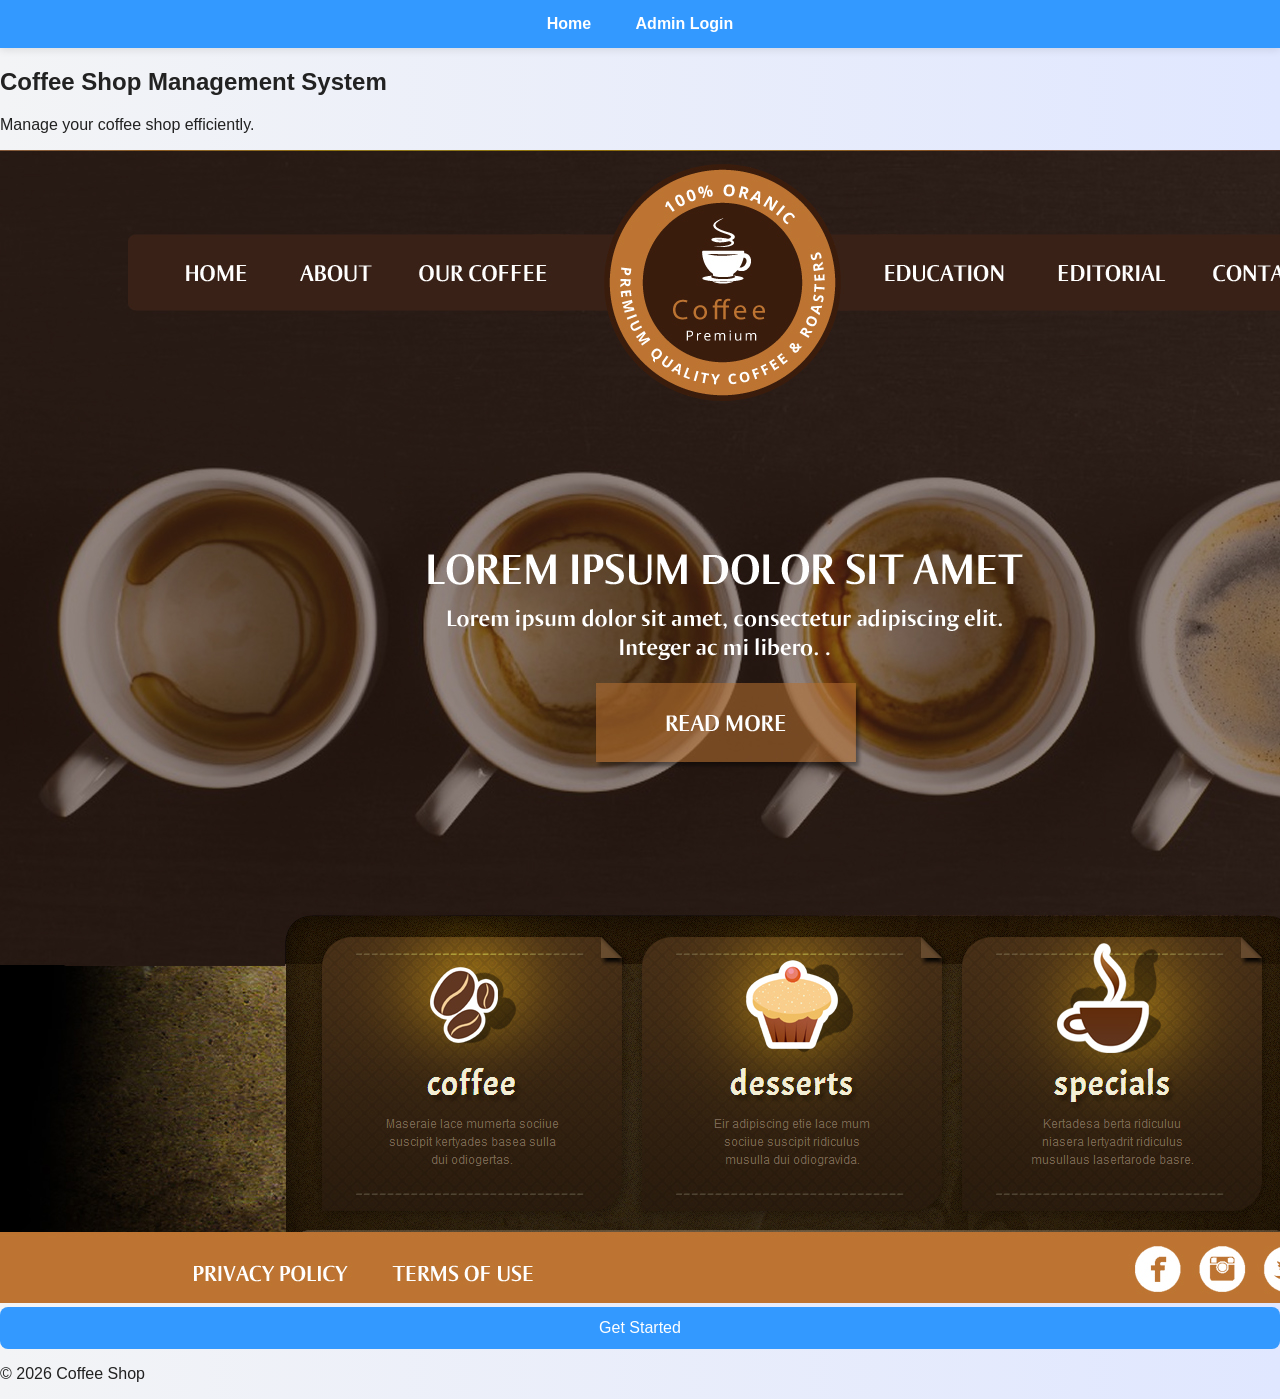
<file: index.html>
<!DOCTYPE html>
<html>
<head>
    <title>Coffee Shop Management System</title>
<meta name="viewport" content="width=device-width, initial-scale=1.0">
   <link rel="stylesheet" href="style.css">
</head>
<body class="home-bg">

<header>
  <nav>
    <a href="index.html">Home</a>
    <a href="login.html">Admin Login</a>
  </nav>
</header>

<main>
  <section class="hero">
    <h1>Coffee Shop Management System</h1>
    <p>Manage your coffee shop efficiently.</p>
    <img src="coffe.jpg" alt="Coffee cups on table">
    <button>Get Started</button>
  </section>
</main>

<footer>
  <p>© 2026 Coffee Shop</p>
</footer>
</file>
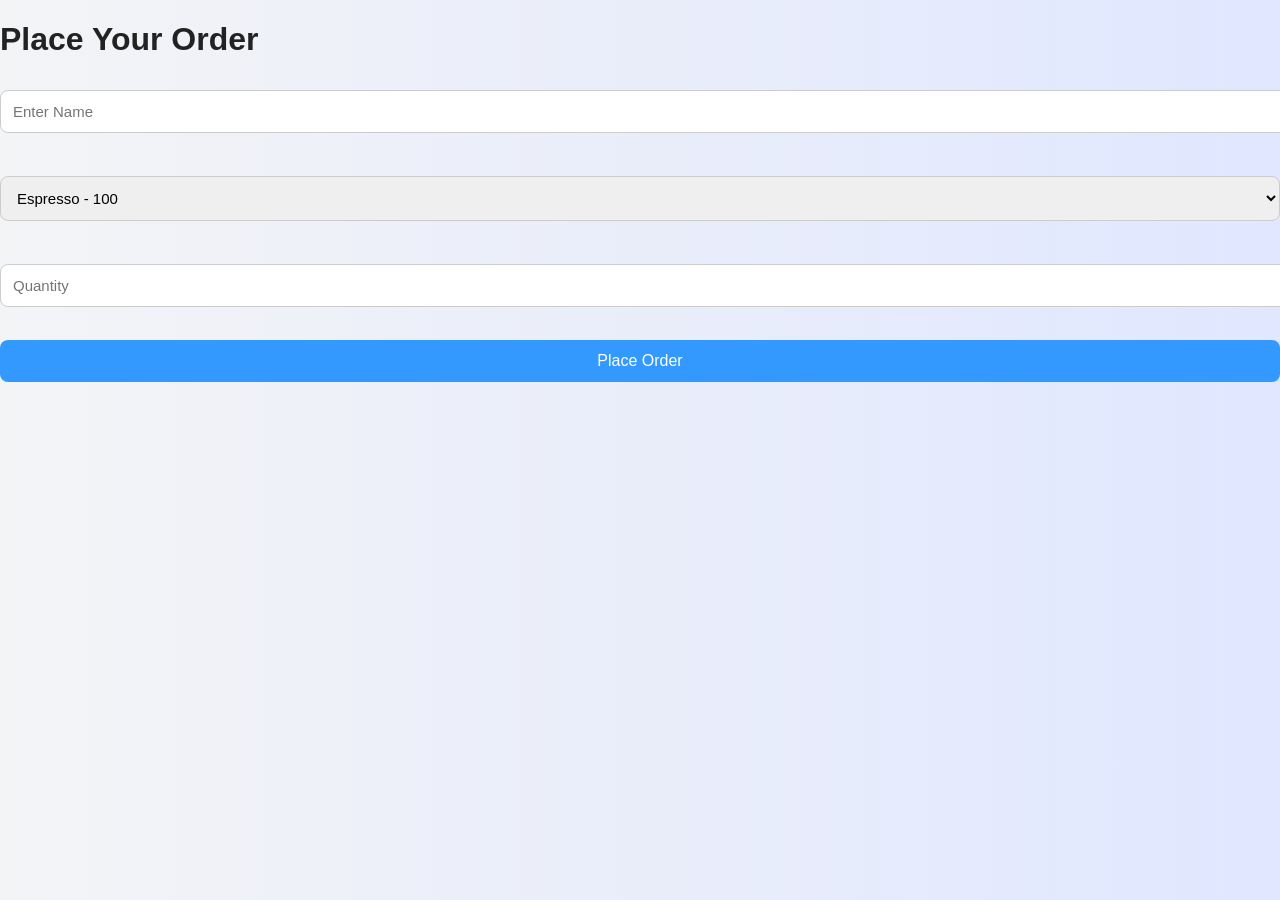
<file: order.html>
<!DOCTYPE html>
<html>
<head>
    <title>Order Coffee</title>
    <link rel="stylesheet" href="style.css">
</head>
<body>

<h1>Place Your Order</h1>

<form action="process.php" method="POST">

<input type="text" name="customer_name" placeholder="Enter Name" required><br><br>

<select name="coffee_name">
    <option value="Espresso">Espresso - 100</option>
    <option value="Latte">Latte - 150</option>
    <option value="Cappuccino">Cappuccino - 180</option>
</select><br><br>

<input type="number" name="quantity" placeholder="Quantity" required><br><br>

<button type="submit">Place Order</button>

</form>

</body>
</html>
</file>
<file: style.css>
/* ===================================
   Coffee Shop Management System
   Professional Pastel Blue Theme
=================================== */

body {
    margin: 0;
    font-family: 'Segoe UI', sans-serif;
    background: linear-gradient(to right, #cce7ff, #e6f3ff);
}
body {
    color: #222;
    background: #fff;
}
body {
    background: linear-gradient(to right, #f3f4f6, #e0e7ff);
}
.hero-content {
    background: rgba(0,0,0,0.6);
    color: white;
}
/* NAVBAR */
nav {
    background-color: #3399ff;
    padding: 15px;
    text-align: center;
    box-shadow: 0 2px 8px rgba(0,0,0,0.1);
}

nav a {
    color: white;
    text-decoration: none;
    margin: 0 20px;
    font-weight: 600;
    font-size: 16px;
}
.coffee-img {
    width: 300px;
    height: auto;
    display: block;
    margin: 20px auto;
    border-radius: 10px;
}

nav a:hover {
    color: #00264d;
}

/* MAIN CONTAINER */
.container {
    width: 90%;
    max-width: 900px;
    margin: 40px auto;
}

/* CARD DESIGN */
.card {
    background-color: white;
    padding: 25px;
    margin-bottom: 25px;
    border-radius: 12px;
    box-shadow: 0 6px 15px rgba(0,0,0,0.1);
    transition: transform 0.3s;
}

.card:hover {
    transform: translateY(-5px);
}

/* FORM ELEMENTS */
input, select {
    width: 100%;
    padding: 12px;
    margin-top: 10px;
    margin-bottom: 15px;
    border-radius: 8px;
    border: 1px solid #ccc;
    font-size: 15px;
}

button {
    width: 100%;
    padding: 12px;
    background-color: #3399ff;
    color: white;
    font-size: 16px;
    border: none;
    border-radius: 8px;
    cursor: pointer;
    transition: background 0.3s;
   a:focus, button:focus {
    outline: 3px solid orange;
}


button:hover {
    background-color: #267acc;
}

/* HEADINGS */
h2 {
    color: #003366;
    text-align: center;
}

/* RESPONSIVE */
@media (max-width: 600px) {
    nav a {
        display: block;
        margin: 10px 0;
    }
}
.home-bg {
    background-image: url('../images/coffe.jpg');
    background-size: cover;
    background-position: center;
    background-repeat: no-repeat;
    height: 100vh;
    color: white;
}
   @media (max-width: 768px) {
    nav {
        flex-direction: column;
        text-align: center;
    }

    .hero {
        height: auto;
        padding: 20px;
    }
}
<nav aria-label="Main Navigation">
  <a href="index.html">Home</a>
  <a href="login.html">Admin Login</a>
</nav>
</file>
